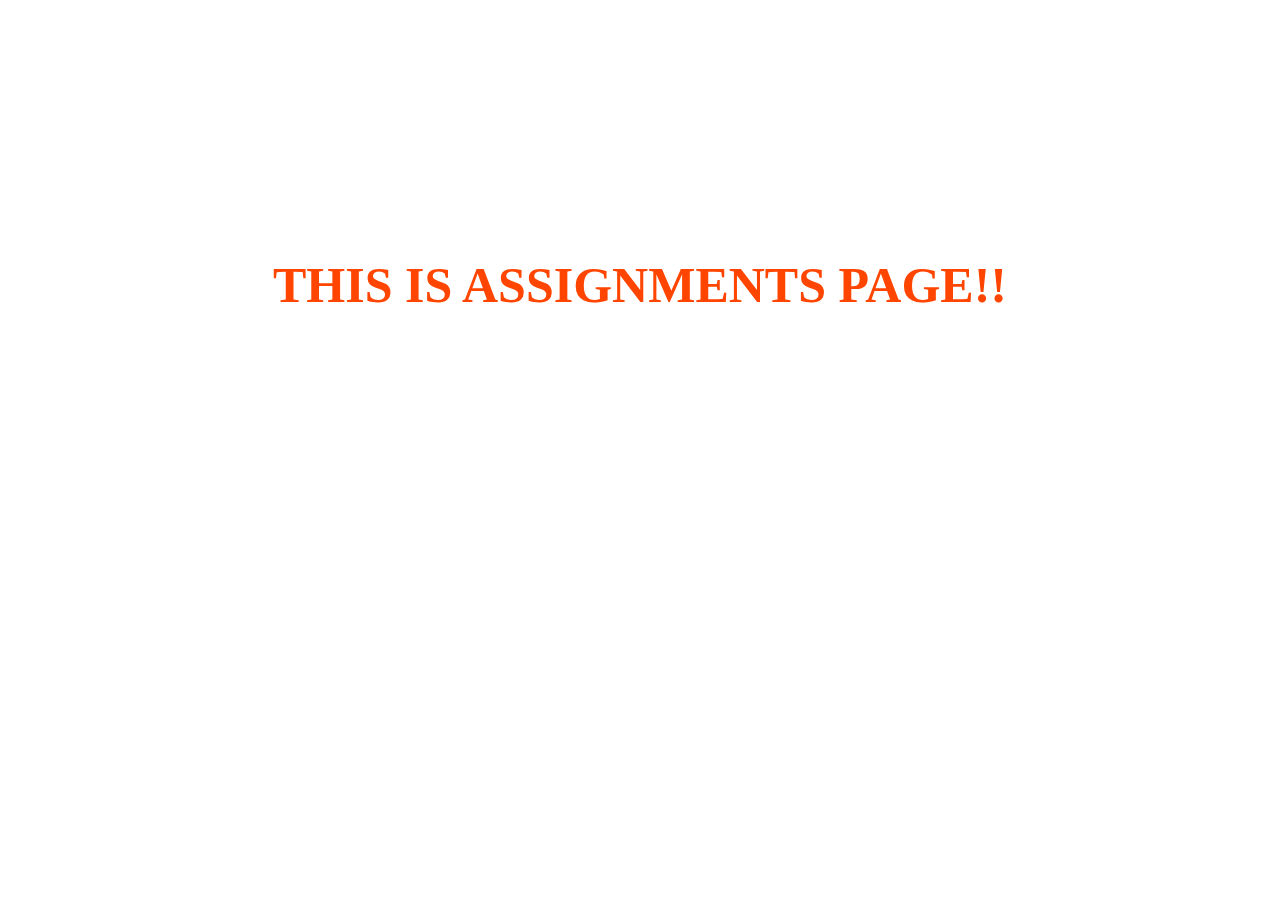
<file: Assignments.html>
<!DOCTYPE html>
<html lang="en">
<head>
    <meta charset="UTF-8">
    <meta name="viewport" content="width=device-width, initial-scale=1.0">
    <title>Document</title>
    <link rel="stylesheet" href="./style.css">
</head>
<body class="home1">
    <center>
    <h1 class="home2">THIS IS ASSIGNMENTS PAGE!!</h1>

    </center>
</body>
</html>
</file>
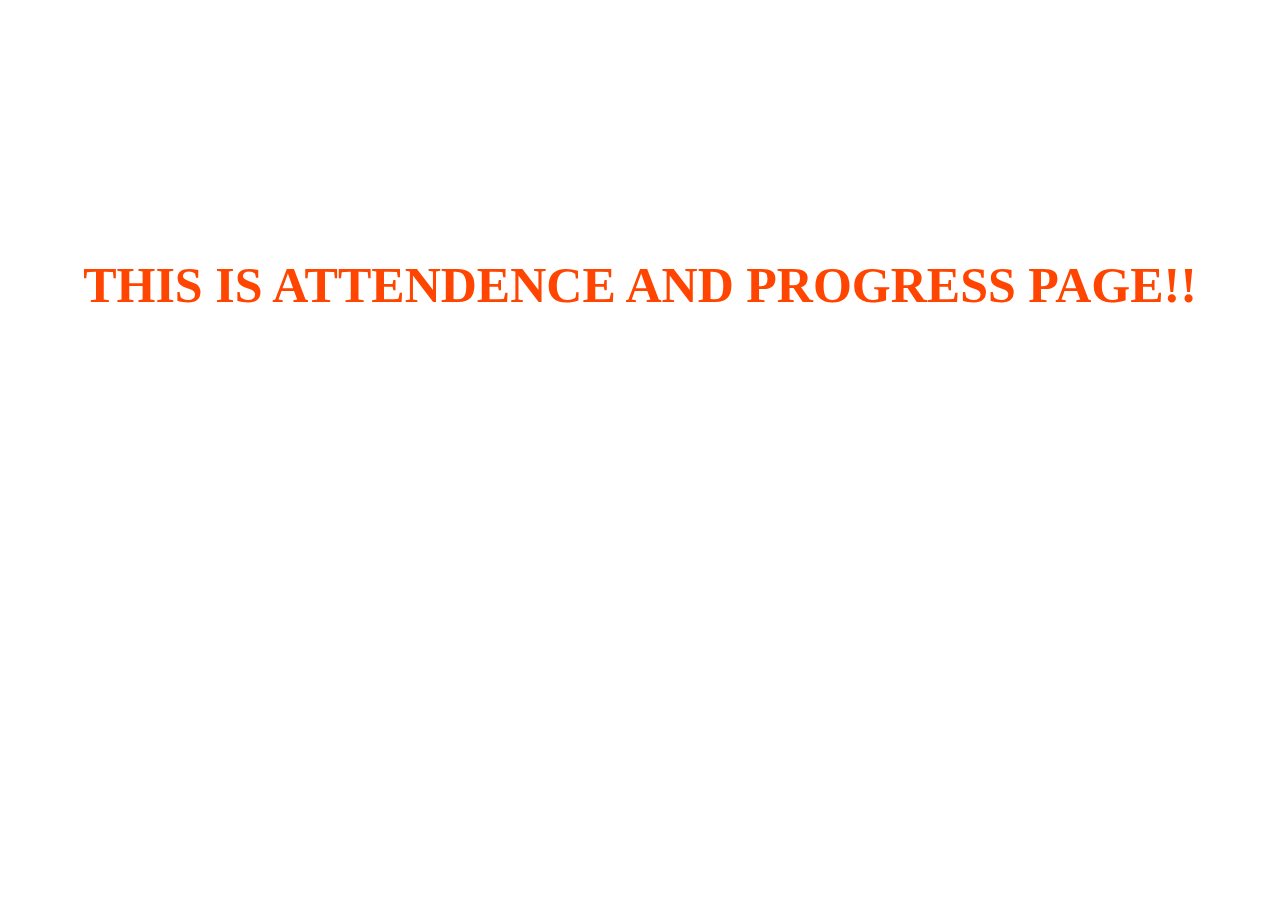
<file: Attendence.html>
<!DOCTYPE html>
<html lang="en">
<head>
    <meta charset="UTF-8">
    <meta name="viewport" content="width=device-width, initial-scale=1.0">
    <title>Document</title>
    <link rel="stylesheet" href="./style.css">
</head>
<body class="home1">
    <center>
    <h1 class="home2">THIS IS ATTENDENCE AND PROGRESS PAGE!!</h1>

    </center>
</body>
</html>
</file>
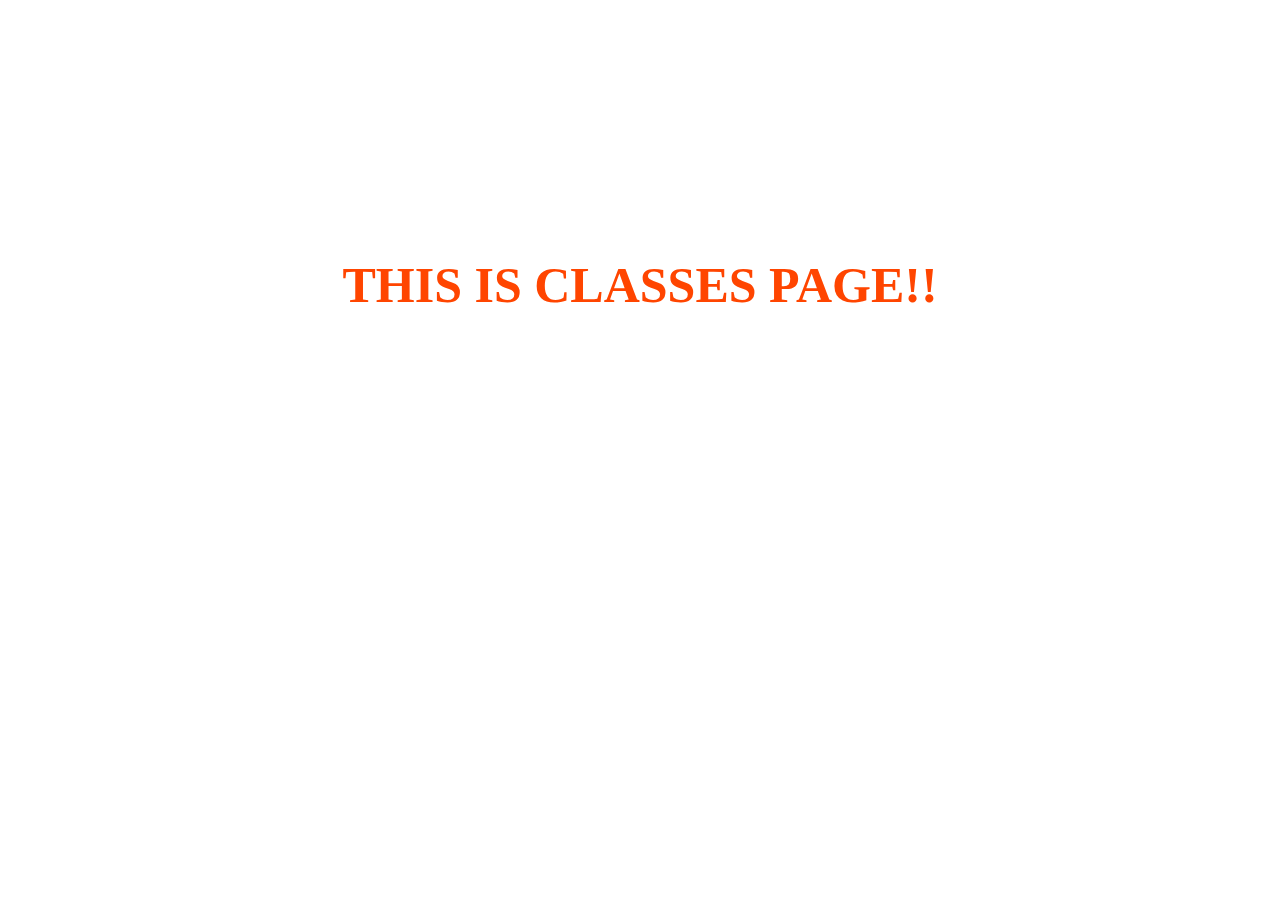
<file: Classes.html>
<!DOCTYPE html>
<html lang="en">
<head>
    <meta charset="UTF-8">
    <meta name="viewport" content="width=device-width, initial-scale=1.0">
    <title>Document</title>
    <link rel="stylesheet" href="./style.css">
</head>
<body class="home1">
    <center>
    <h1 class="home2">THIS IS CLASSES PAGE!!</h1>

    </center>
</body>
</html>
</file>
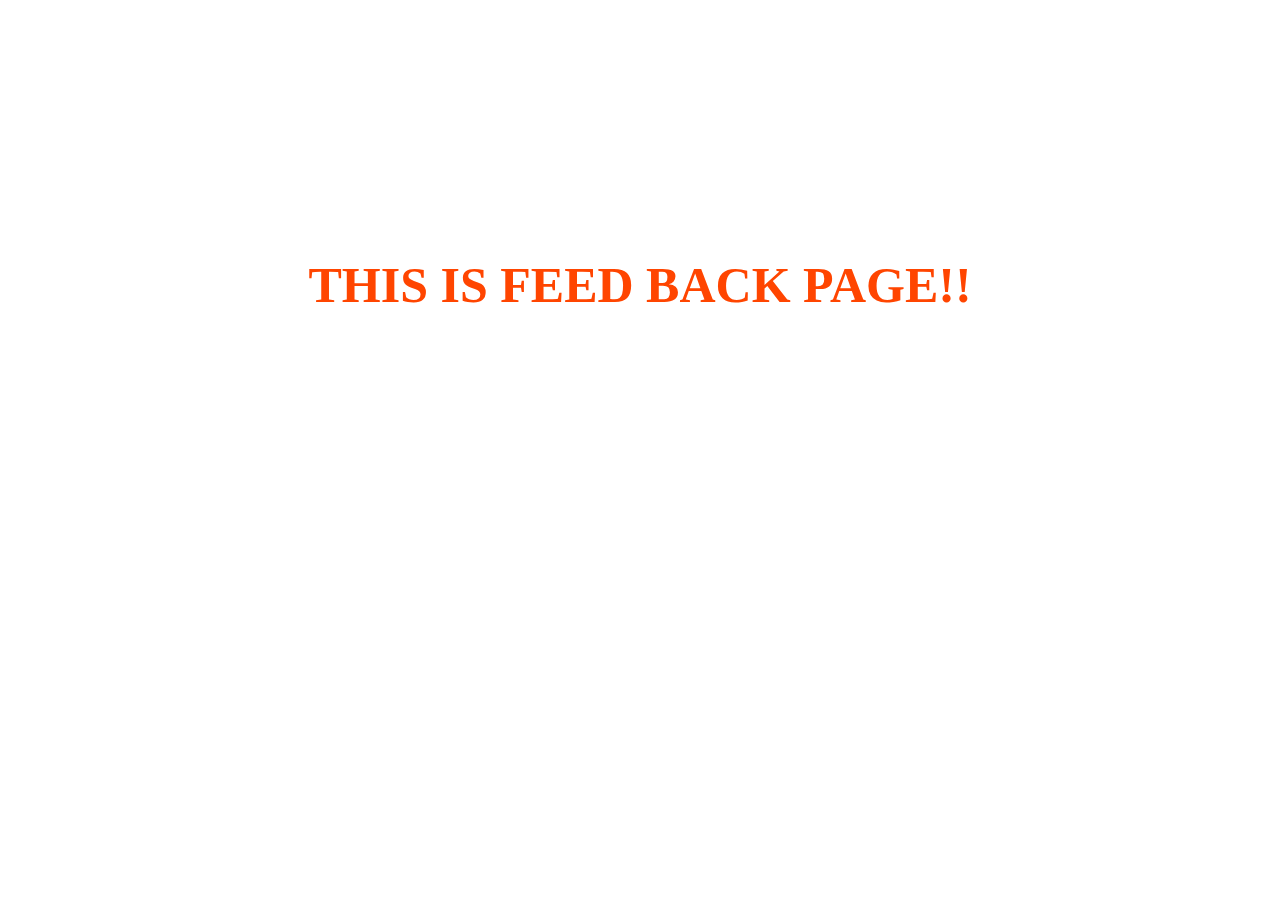
<file: Feedback.html>
<!DOCTYPE html>
<html lang="en">
<head>
    <meta charset="UTF-8">
    <meta name="viewport" content="width=device-width, initial-scale=1.0">
    <title>Document</title>
    <link rel="stylesheet" href="./style.css">
</head>
<body class="home1">
    <center>
    <h1 class="home2">THIS IS FEED BACK PAGE!!</h1>

    </center>
</body>
</html>
</file>
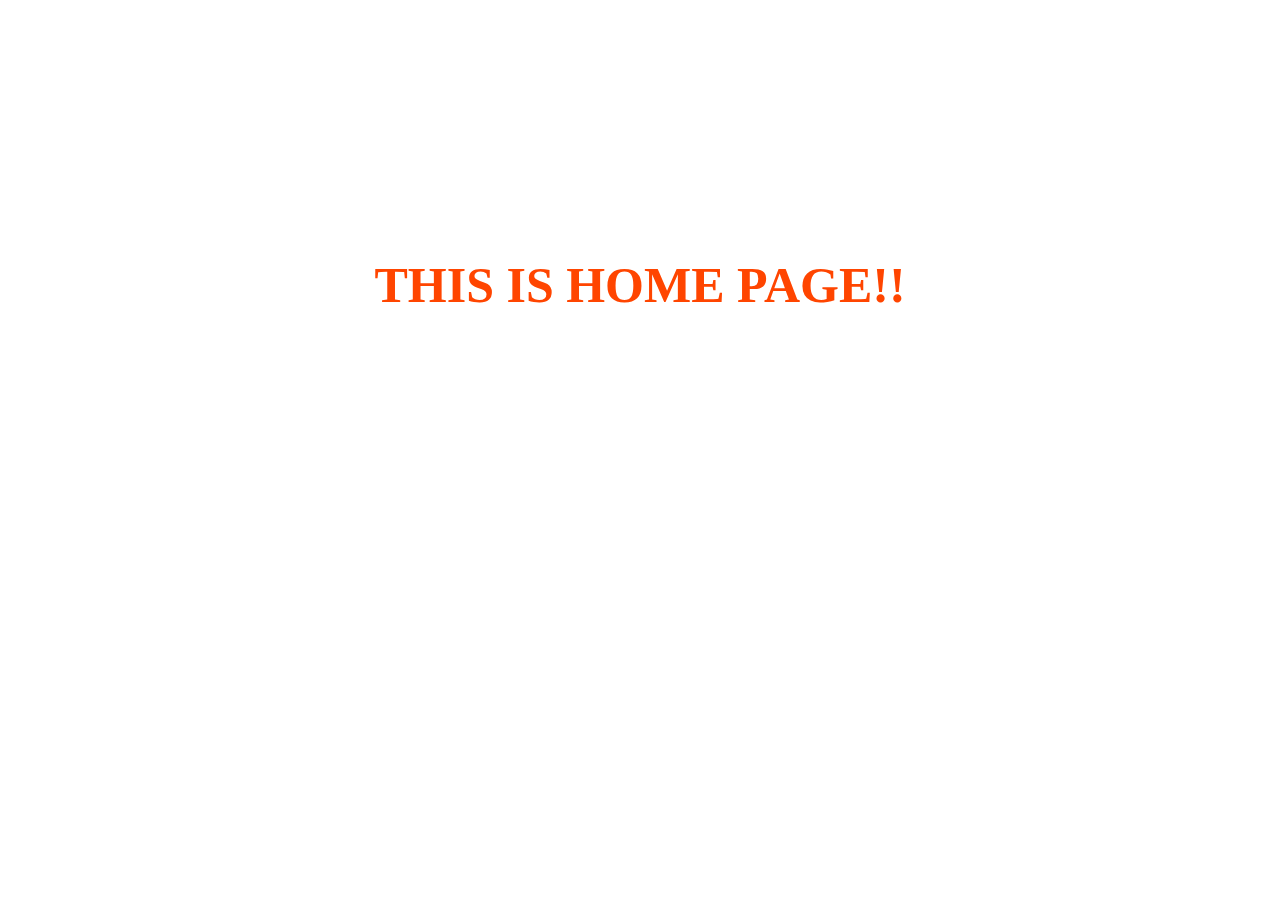
<file: Home.html>
<!DOCTYPE html>
<html lang="en">
<head>
    <meta charset="UTF-8">
    <meta name="viewport" content="width=device-width, initial-scale=1.0">
    <title>Document</title>
    <link rel="stylesheet" href="./style.css">
</head>
<body class="home1">
    <center>
    <h1 class="home2">THIS IS HOME PAGE!!</h1>

    </center>
</body>
</html>
</file>
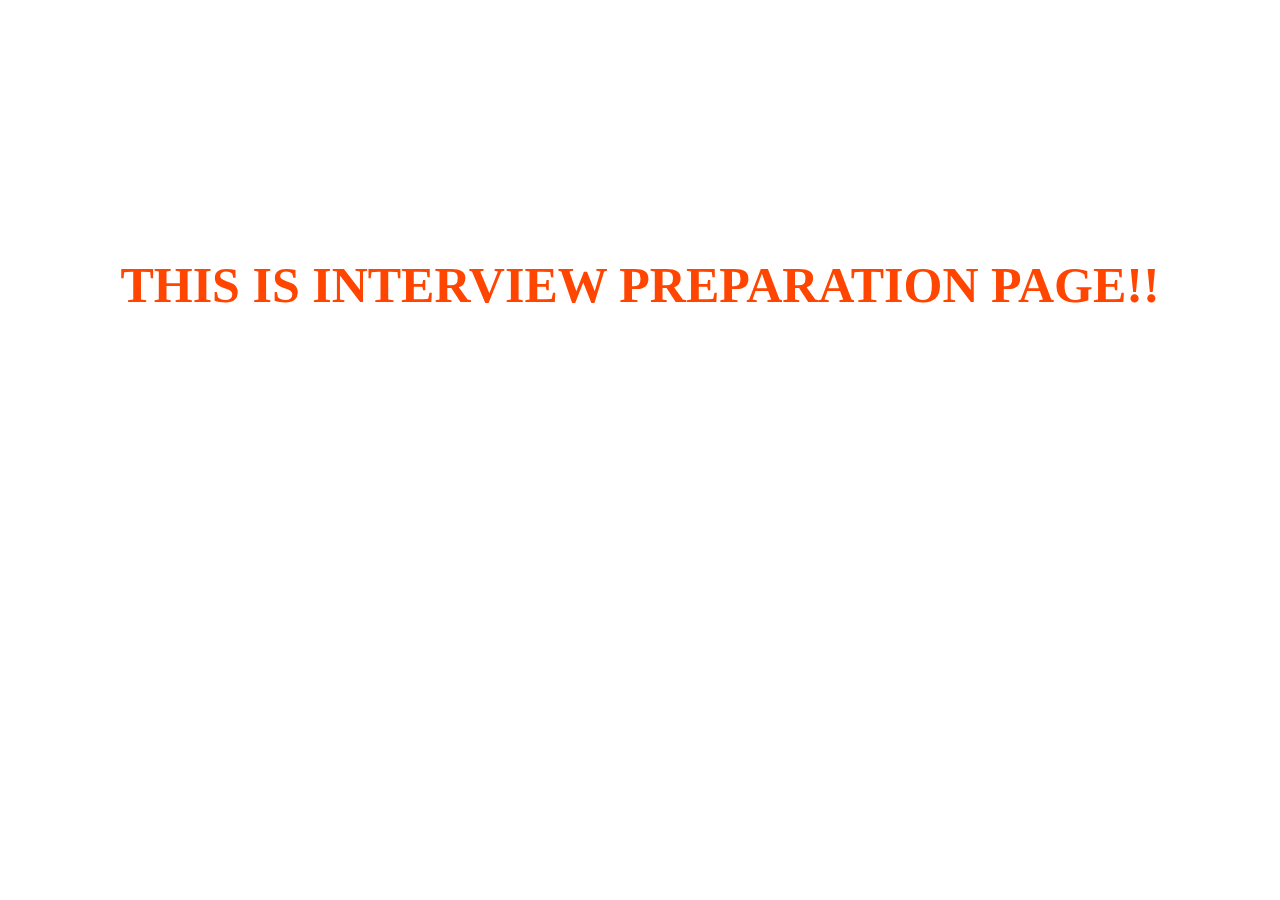
<file: Interview.html>
<!DOCTYPE html>
<html lang="en">
<head>
    <meta charset="UTF-8">
    <meta name="viewport" content="width=device-width, initial-scale=1.0">
    <title>Document</title>
    <link rel="stylesheet" href="./style.css">
</head>
<body class="home1">
    <center>
    <h1 class="home2">THIS IS INTERVIEW PREPARATION PAGE!!</h1>

    </center>
</body>
</html>
</file>
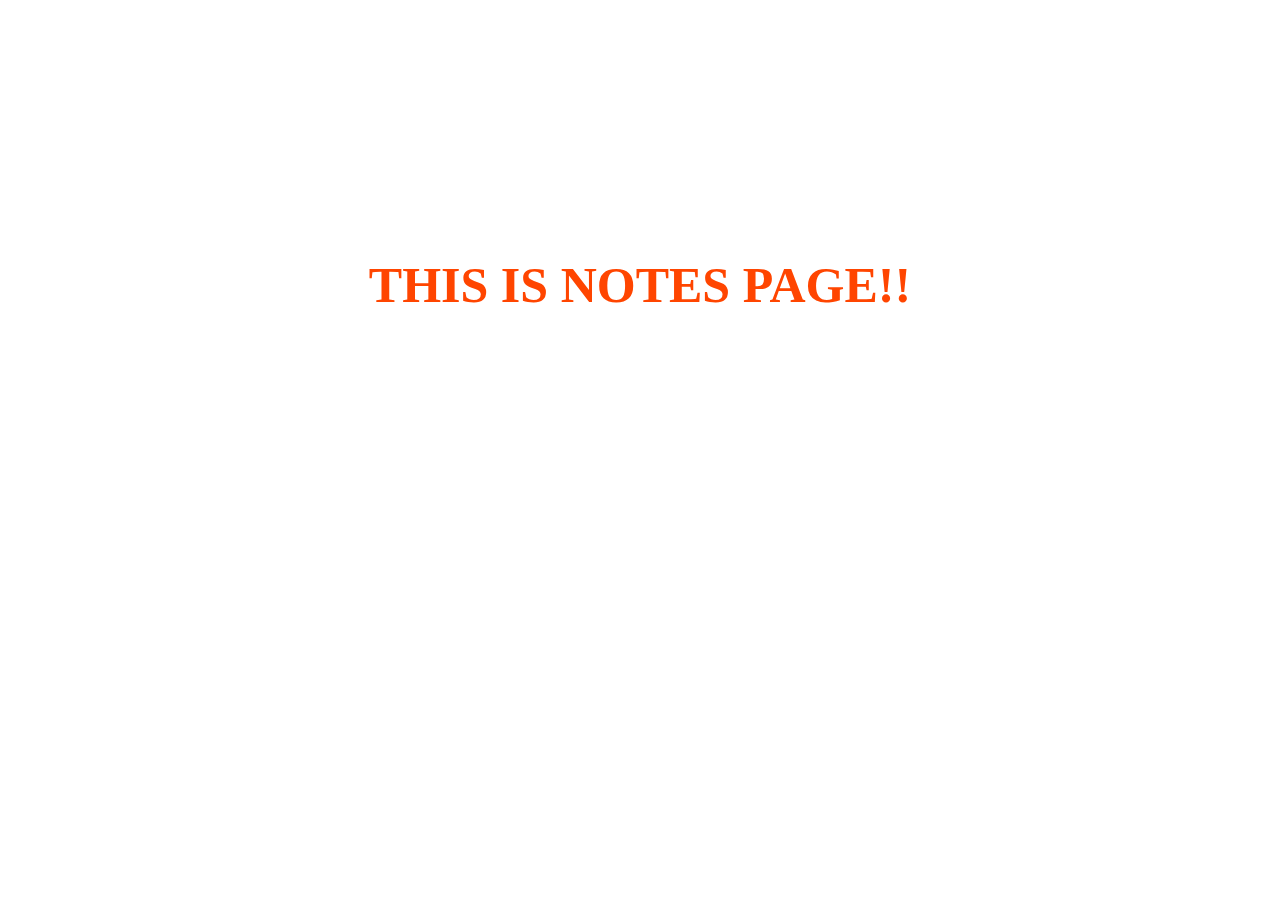
<file: Notes.html>
<!DOCTYPE html>
<html lang="en">
<head>
    <meta charset="UTF-8">
    <meta name="viewport" content="width=device-width, initial-scale=1.0">
    <title>Document</title>
    <link rel="stylesheet" href="./style.css">
</head>
<body class="home1">
    <center>
    <h1 class="home2">THIS IS NOTES PAGE!!</h1>

    </center>
</body>
</html>
</file>
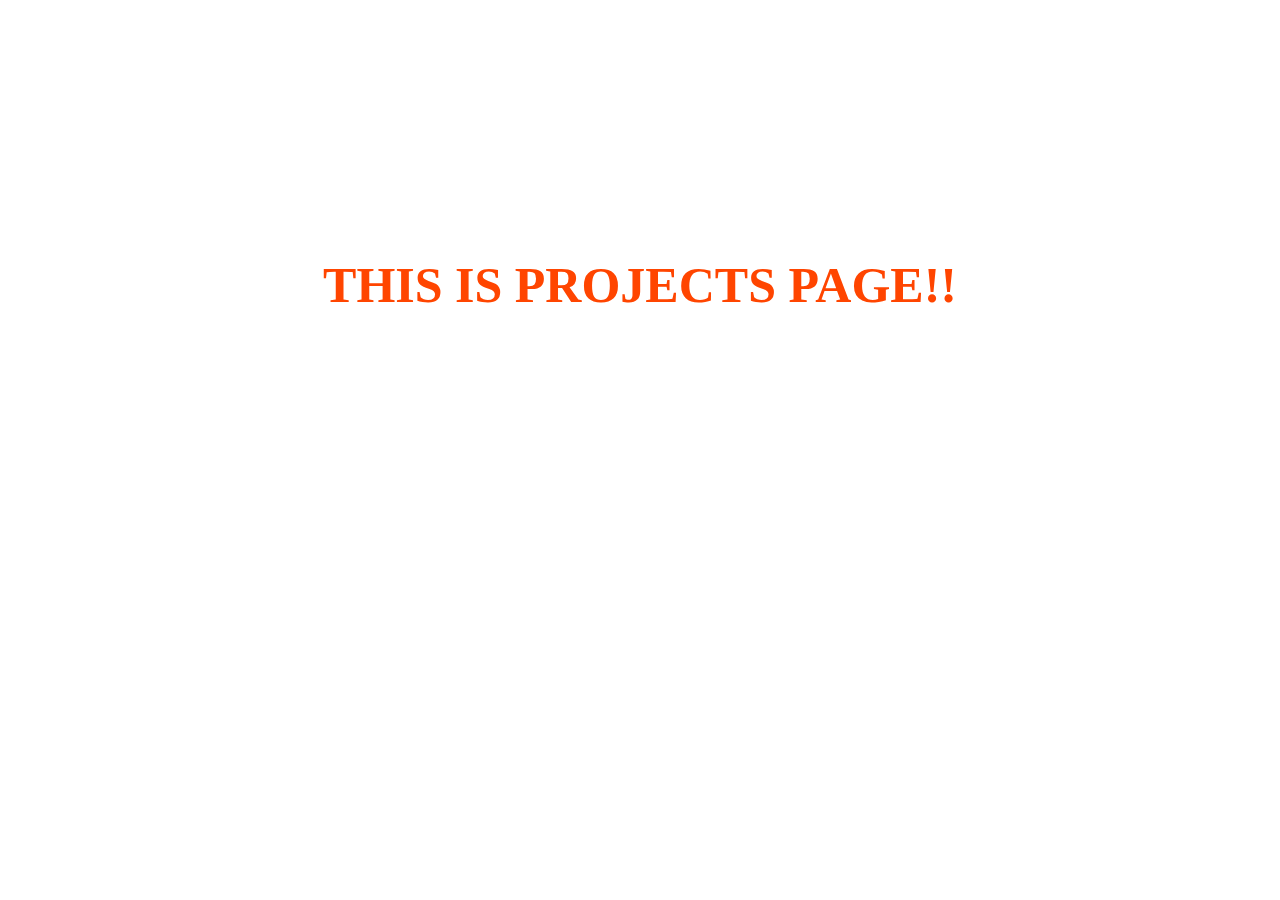
<file: Projects.html>
<!DOCTYPE html>
<html lang="en">
<head>
    <meta charset="UTF-8">
    <meta name="viewport" content="width=device-width, initial-scale=1.0">
    <title>Document</title>
    <link rel="stylesheet" href="./style.css">
</head>
<body class="home1">
    <center>
    <h1 class="home2">THIS IS PROJECTS PAGE!!</h1>

    </center>
</body>
</html>
</file>
<file: style.css>
*{
    margin: 0px;
    box-sizing: border-box;
}
body{
    background-color: lightblue;

}
html{
    font-size: 5px;
}
.fullbox{
    display: flex;
    gap: 10px;
}
.leftbox{
    width: 19vw;
    height: 100vh;
    border-radius: 10px;
}
.lefttopbox{
    width: 19vw;
    height: 22vh;
    background-color:white;
    display: flex;
    justify-content: center;
}
img{
    margin-top: 2px;
    width: 130px;
    height: 120px;

}
.leftmiddlebox{
    width: 19vw;
    height: 68vh;
    background-color: white;
    font-size: 3rem;
    display: block;
    padding: 20px;
}
.ld{
    background-color: white;
    padding: 5px;
    font-weight: bold;
    font-family: 'Times New Roman', Times, serif;
}
a{
    text-decoration: none;
    color: black;
}
.ld:hover{
    color: orangered;
}
/* .ld:focus{
    background-color: orangered;
} */
.leftbottombox{
    width: 19vw;
    height: 10vh;
    background-color: white;
    display: flex;
    justify-content: center;
    align-items: center;
}
button{
    background-color:orangered;
    padding: 10px;
    border-radius: 10px;
    color: white;
}

.rightbox{
    width: 80vw;
    height: 100vh;
    /* background-color: white; */
    border-radius: 10px;
    /* column-gap: 10px; */
    
}
.righttopbox{
    width: 80vw;
    height: 10vh;
    background-color: white;
    border-radius: 10px;
    display: flex;
    justify-content: center;
    align-items: center;
    font-size: 5rem;
}
.righttopbox>span{
    background-color: white;
}
.rightbottombox{
    width: 80vw;
    height: 88vh;
    background-color:white;
    margin-top: 10px;
}
iframe{
    width: 80vw;
    height:88vh ;
    background-color: white;
}
 

.home2{
    margin-top: 20%;
    font-size: 50px;
    color: orangered;
}
.home1{
    background-color: white;
}
</file>
